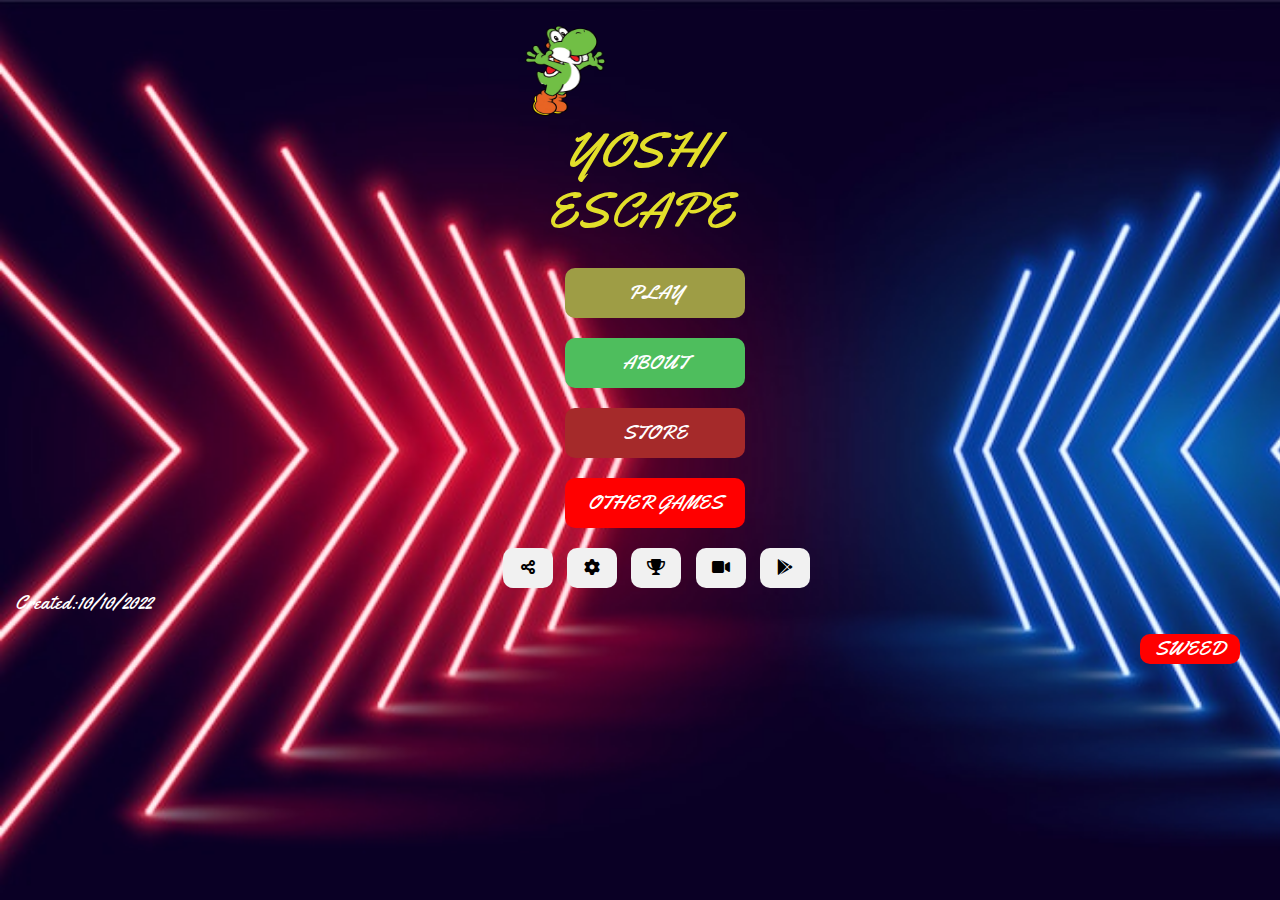
<file: index.html>
<!DOCTYPE html>
<html lang="en">
  <head>
    <meta charset="UTF-8" />
    <meta http-equiv="X-UA-Compatible" content="IE=edge" />
    <meta name="viewport" content="width=device-width, initial-scale=1.0" />
    <title>Yoshi Escape</title>
    <link rel="stylesheet" href="./css/index.css" />
    <link rel="stylesheet" href="./bootstrap.css">
    <link rel="stylesheet" href="https://cdnjs.cloudflare.com/ajax/libs/font-awesome/6.0.0/css/all.min.css">
    <style>
      @font-face {
        font-family: yellowtail;
        src: url(./Yellowtail/Yellowtail-Regular.ttf);
      }
    </style>
  </head>
  <body>
    <div class="container-fluid">
      <div class="details">
      <img  src="./images/improvedanime.png" alt="">
        <h1 class="game_name"> YOSHI <br> ESCAPE</h1>
        <div class="buttons">
         <button class="btn btn-primary" id="play">PLAY</button><br>
          <button class="btn btn-primary" id="about">ABOUT</button>
          <button class="btn btn-primary" id="store">STORE</button>
          <button class="btn btn-primary" id="other">OTHER GAMES</button>
        </div>
        <button class="share"><i class="fa-sharp fa-solid fa-share-nodes"></i></button>
        <button class="gear"><i class="fa-sharp fa-solid fa-gear"></i></button>
        <button class="trophy"><i class="fa-solid fa-trophy"></i></button>
        <button class="video"><i class="fa-solid fa-video"></i></button>
        <button class="google"><i class="fa-brands fa-google-play"></i></button>
        <p class="date">Created:10/10/2022  </p>
        <p class="name_initials">SWEED</p>
    </div>
  </body>
  <script src="./js/index.js"></script>
</html>
</file>
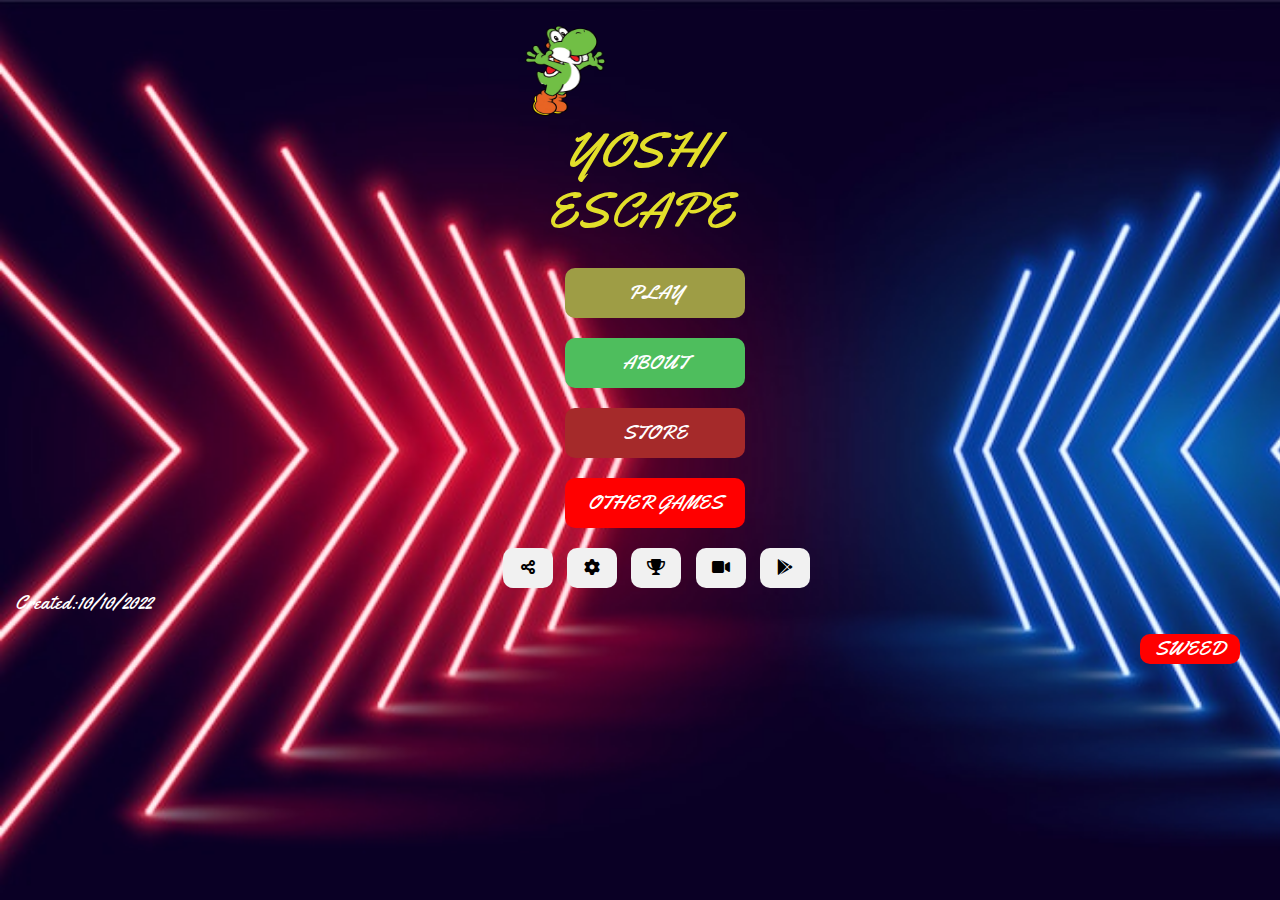
<file: html/index.html>
<!DOCTYPE html>
<html lang="en">
  <head>
    <meta charset="UTF-8" />
    <meta http-equiv="X-UA-Compatible" content="IE=edge" />
    <meta name="viewport" content="width=device-width, initial-scale=1.0" />
    <title>Yoshi Escape</title>
    <link rel="stylesheet" href="../css/index.css" />
    <link rel="stylesheet" href="/bootstrap.css">
    <link rel="stylesheet" href="https://cdnjs.cloudflare.com/ajax/libs/font-awesome/6.0.0/css/all.min.css">
    <style>
      @font-face {
        font-family: yellowtail;
        src: url(/Yellowtail/Yellowtail-Regular.ttf);
      }
    </style>
  </head>
  <body>
    <div class="container-fluid">
      <div class="details">
      <img  src="../images/improvedanime.png" alt="">
        <h1 class="game_name"> YOSHI <br> ESCAPE</h1>
        <div class="buttons">
         <button class="btn btn-primary" id="play">PLAY</button><br>
          <button class="btn btn-primary" id="about">ABOUT</button>
          <button class="btn btn-primary" id="store">STORE</button>
          <button class="btn btn-primary" id="other">OTHER GAMES</button>
        </div>
        <button class="share"><i class="fa-sharp fa-solid fa-share-nodes"></i></button>
        <button class="gear"><i class="fa-sharp fa-solid fa-gear"></i></button>
        <button class="trophy"><i class="fa-solid fa-trophy"></i></button>
        <button class="video"><i class="fa-solid fa-video"></i></button>
        <button class="google"><i class="fa-brands fa-google-play"></i></button>
        <p class="date">Created:10/10/2022  </p>
        <p class="name_initials">SWEED</p>
    </div>
  </body>
  <script src="../js/index.js"></script>
</html>
</file>
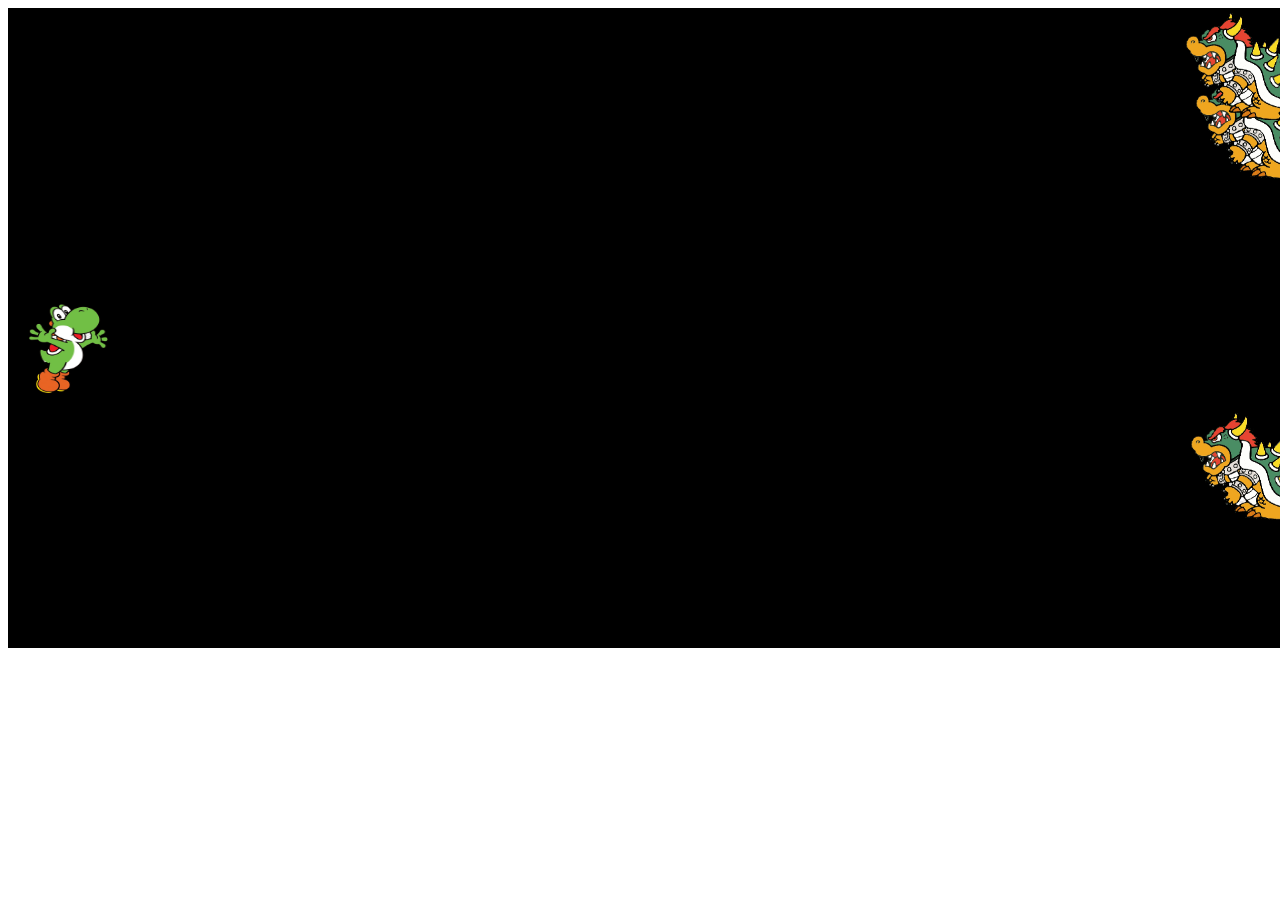
<file: canvas.html>
<!DOCTYPE html>
<html lang="en">
  <head>
    <meta charset="UTF-8" />
    <meta http-equiv="X-UA-Compatible" content="IE=edge" />
    <meta name="viewport" content="width=device-width, initial-scale=1.0" />
    <title>Document</title>
    <style>
      /* * {
        padding: 0;
        margin: 0;
      } */
    </style>
  </head>
  <body>
    <canvas
      id="canvas"
      width="1345"
      height="640"
      style="background-color: black"
    ></canvas>
  </body>
  <script>
    let x = 10;
    let y = 290;
    let ex = 1240;
    let ey = 280;
    let canvas = document.getElementById("canvas");
    let context = canvas.getContext("2d");
    let enemy = document.getElementById("canvas");
    let cont = enemy.getContext("2d");

    function start() {
      //  context.fillRect(x,y,50,50)
      let img = new Image();
      img.src = "./images/improvedanime.png";
      img.onload = () => context.drawImage(img, x, y, 100, 100);
      window.onkeydown = function (e) {
        // alert(e.keyCode)
        if (e.keyCode == 39 && x !== 1300) {
          x = x + 10;
          console.log("done");
        }
        if (e.keyCode == 40) {
          y = y + 10;
        }
        if (e.keyCode == 37 && x !== 0) {
          x = x - 10;
        }
        if (e.keyCode == 38) {
          y = y - 10;
        }

        context.clearRect(0, 0, 1345, 640);
        // if (x==1340) {
        //   x=0
        // }
        if (x == 1270) {
          x = 0;
        } else if (x == 0) {
          x = 1270;
        }
        if (y == -50) {
          y = 610;
        } else if (y == 610) {
          y = -50;
        }

        context.drawImage(img, x, y, 100, 100);
        // enemys();
      };
    }
    start();

    class enemys {
      constructor(ex, ey, scale) {
        this.scale = scale;
        this.ex = ex;
        this.ey = ey;
        this.eneimage1 = new Image();
        this.eneimage1.src = "./images/anim-project-removebg-preview.png";
        this.eneimage2 = new Image();
        this.eneimage2.src = "./images/anim-project-removebg-preview.png";
        this.eneimage3 = new Image();
        this.eneimage3.src = "./images/anim-project-removebg-preview.png";
        this.eneimage1.onload = () => {
          this.update();
        };
        this.eneimage2.onload = () => {
          this.update();
        };
        this.eneimage3.onload = () => {
          this.update();
        };
        
      }

      update() {
        if (this.eneimage1) {
          cont.drawImage(
            this.eneimage1,
            this.ex,
            this.ey,
            this.eneimage1.width / this.scale,
            this.eneimage1.height / this.scale
          );
        }
        if (this.eneimage2) {
          cont.drawImage(
            this.eneimage2,
            this.ex,
            this.ey,
            this.eneimage2.width / this.scale,
            this.eneimage2.height / this.scale
          );
        }
        if (this.eneimage3) {
          cont.drawImage(
            this.eneimage3,
            this.ex,
            this.ey,
            this.eneimage3.width / this.scale,
            this.eneimage3.height / this.scale
          );
        }
      }
    }

    const rect = new enemys(1150, 59, 3);
    const rects = new enemys(1150, 0, 3);
    const rectss = new enemys(1150, 400, 3);
    timer=setInterval( ()=> {
      
        cont.clearRect(0, 0, 1345, 640);
        rect.ex -= 10;
        rects.ex -= 20;
        rectss.ex -= 15;
        if (rect.ex == 0) {
          rect.ex = 1270;
        }
        if (rects.ex == 0) {
          rects.ex = 1270;
        }
        if (rectss.ex == 0) {
          rectss.ex = 1270;
        }
        rect.update();
        rects.update();
        rectss.update();
        start()
    },500);
  </script>
</html>
</file>
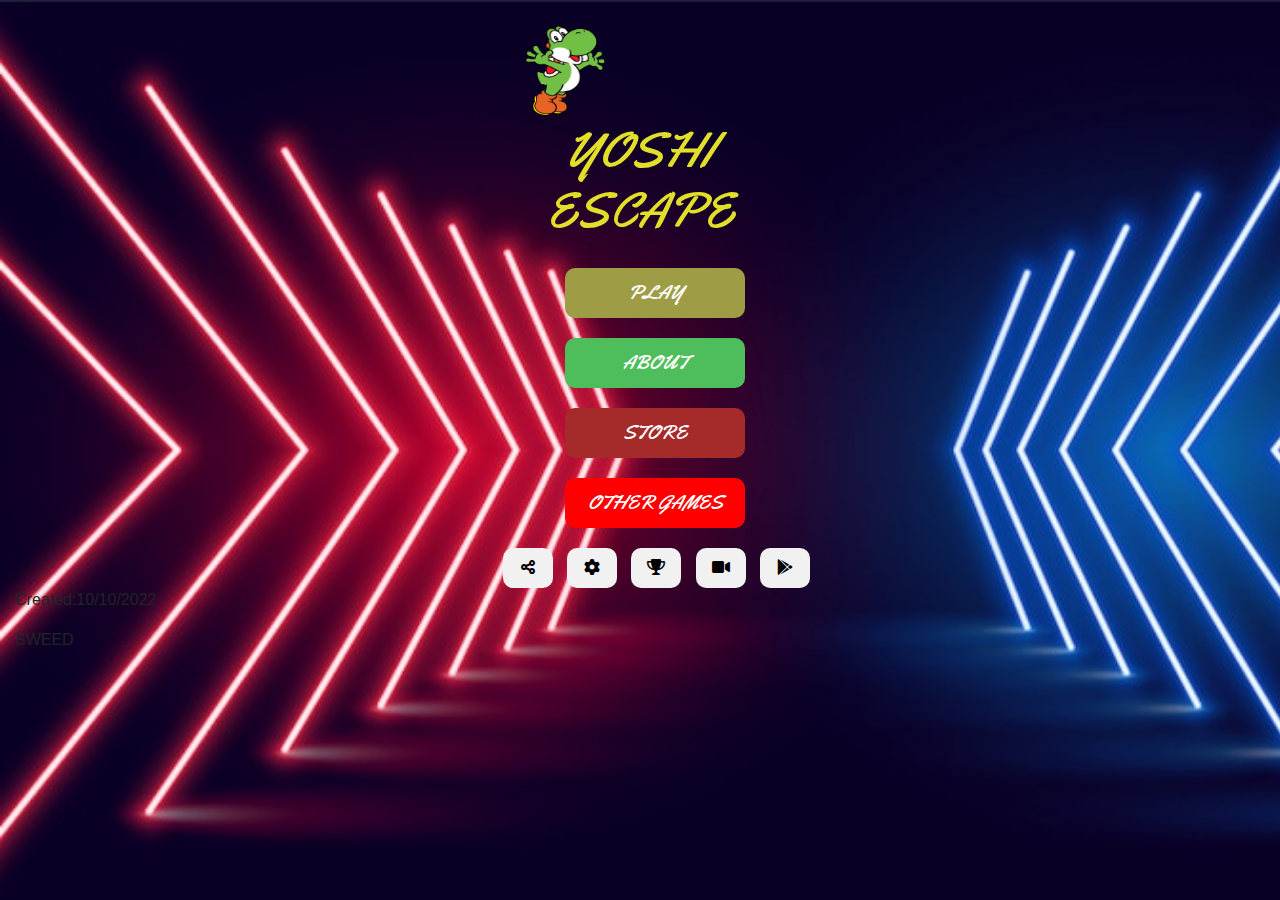
<file: frontpage.html>
<!DOCTYPE html>
<html lang="en">
  <head>
    <meta charset="UTF-8" />
    <meta http-equiv="X-UA-Compatible" content="IE=edge" />
    <meta name="viewport" content="width=device-width, initial-scale=1.0" />
    <title>Document</title>
    <link rel="stylesheet" href="./css/frontpage.css" />
    <link rel="stylesheet" href="./bootstrap.css">
    <link rel="stylesheet" href="https://cdnjs.cloudflare.com/ajax/libs/font-awesome/6.0.0/css/all.min.css">
    <style>
      @font-face {
        font-family: yellowtail;
        src: url(./Yellowtail/Yellowtail-Regular.ttf);
      }
    </style>
  </head>
  <body>
    <div class="container-fluid">
      <div class="details">
      <img  src="./images/improvedanime.png" alt="">
        <h1 class="game_name"> YOSHI <br> ESCAPE</h1>
        <div class="buttons">
         <button class="btn btn-primary" id="play">PLAY</button><br>
          <button class="btn btn-primary" id="about">ABOUT</button>
          <button class="btn btn-primary" id="store">STORE</button>
          <button class="btn btn-primary" id="other">OTHER GAMES</button>
        </div>
        <button class="share"><i class="fa-sharp fa-solid fa-share-nodes"></i></button>
        <button class="gear"><i class="fa-sharp fa-solid fa-gear"></i></button>
        <button class="trophy"><i class="fa-solid fa-trophy"></i></button>
        <button class="video"><i class="fa-solid fa-video"></i></button>
        <button class="google"><i class="fa-brands fa-google-play"></i></button>
        <p class="date">Created:10/10/2022  </p>
        <p class="name_initials">SWEED</p>
    </div>
  </body>
  <script src="./js/frontpage.js"></script>
</html>
</file>
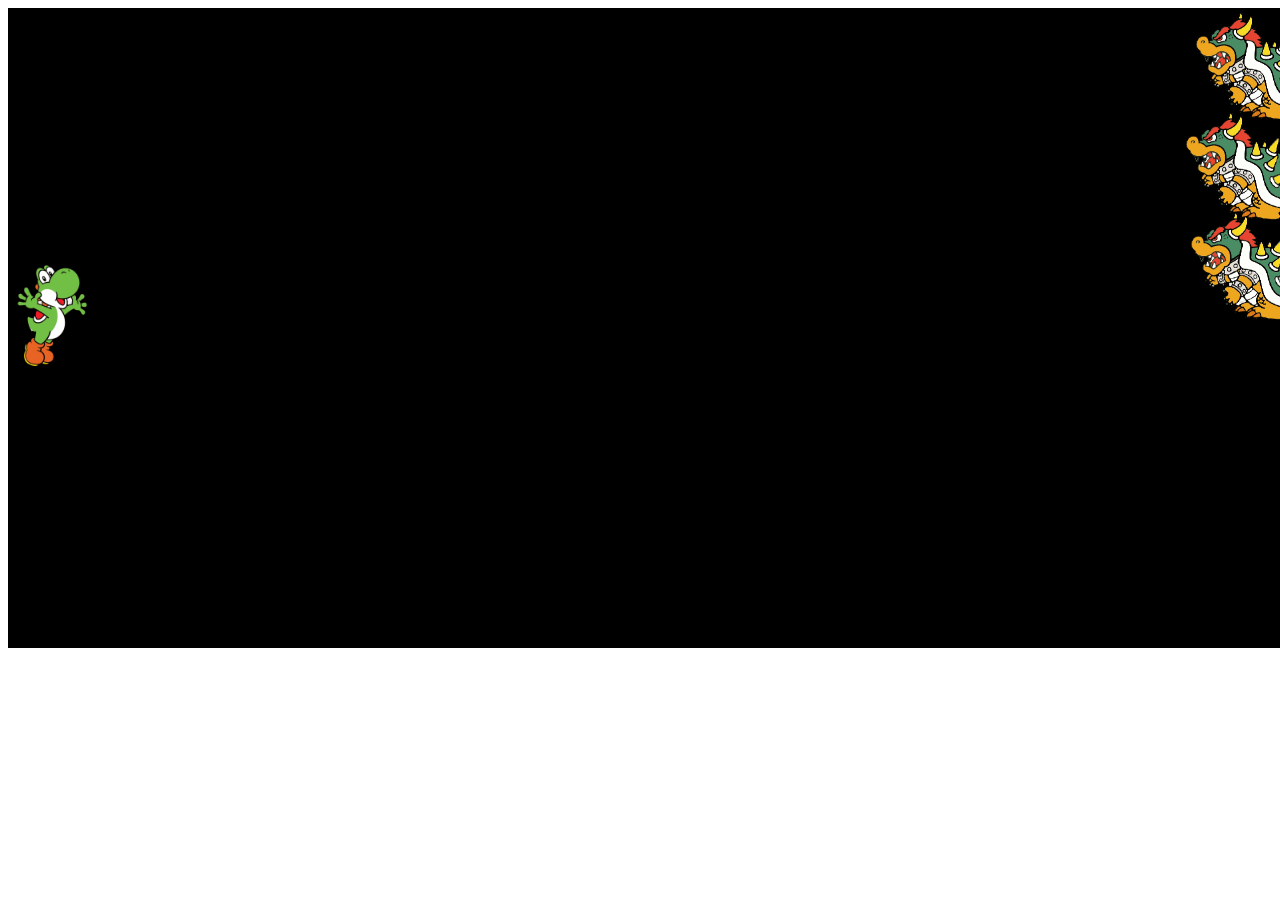
<file: k.html>
<!DOCTYPE html>
<html lang="en">
  <head>
    <meta charset="UTF-8" />
    <meta http-equiv="X-UA-Compatible" content="IE=edge" />
    <meta name="viewport" content="width=device-width, initial-scale=1.0" />
    <title>Document</title>
    <style>
      /* * {
        padding: 0;
        margin: 0;
      } */
    </style>
  </head>
  <body>
    <canvas
      id="canvas"
      width="1345"
      height="640"
      style="background-color: black"
    ></canvas>
  </body>
  <script>
    let x = 10;
    let y = 290;
    let ex = 1240;
    let ey = 280;
    let canvas = document.getElementById("canvas");
    let context = canvas.getContext("2d");
    let enemy = document.getElementById("canvas");
    let cont = enemy.getContext("2d");

    // function start() {
    //   //  context.fillRect(x,y,50,50)
    //   let img = new Image();
    //   img.src = "./images/improvedanime.png";
    //   img.onload = () => context.drawImage(img, x, y, 100, 100);
    //   window.onkeydown = function (e) {
    //     // alert(e.keyCode)
    //     if (e.keyCode == 39 && x !== 1300) {
    //       x = x + 10;
    //       console.log("done");
    //     }
    //     if (e.keyCode == 40) {
    //       y = y + 10;
    //     }
    //     if (e.keyCode == 37 && x !== 0) {
    //       x = x - 10;
    //     }
    //     if (e.keyCode == 38) {
    //       y = y - 10;
    //     }

    //     context.clearRect(0, 0, 1345, 640);
    //     // if (x==1340) {
    //     //   x=0
    //     // }
    //     if (x == 1270) {
    //       x = 0;
    //     } else if (x == 0) {
    //       x = 1270;
    //     }
    //     if (y == -50) {
    //       y = 610;
    //     } else if (y == 610) {
    //       y = -50;
    //     }

    //     context.drawImage(img, x, y, 100, 100);
    //     // enemys();
    //   };
    // }
    // start();

    class actor {
      constructor(x, y, scale) {
        this.scale = scale;
        this.x = x;
        this.y = y;
        this.img = new Image();
        this.img.src = "./images/improvedanime.png";

        this.img.onload = () => {
          this.pdate();
        };
      }

      pdate() {
        if (this.img) {
          cont.drawImage(
            this.img,
            this.x,
            this.y,
            this.img.width / this.scale,
            this.img.height / this.scale
          );
        }
      }
    }

    const acimg = new actor(0, 250, 5);
    //direcion of the mainCharacter onkey of arrow button
    window.onkeydown = function (e) {
      context.clearRect(0, 0, 1345, 640);
      if (e.keyCode == 39) {
        acimg.x += 10;
      }
      if (e.keyCode == 40) {
        acimg.y += 10;
      }
      if (e.keyCode == 37 && x !== 0) {
        acimg.x -= 10;
      }
      if (e.keyCode == 38) {
        acimg.y -=10;
      }
      //mainCharacter entering the wall and returning
      
      acimg.pdate();
      rect.update();
      rects.update();
      rectss.update();
      if (acimg.x == 1270) {
          acimg.x = 0;
        } else if (acimg.x == 0) {
          acimg.x = 1270;
        }
        if (acimg.y == -50) {
          acimg.y = 610;
        } else if (acimg.y == 610) {
          acimg.y = -50;
        }
        meet()
    };
    class enemys {
      constructor(ex, ey, scale) {
        this.scale = scale;
        this.ex = ex;
        this.ey = ey;
        this.eneimage1 = new Image();
        this.eneimage1.src = "./images/anim-project-removebg-preview.png";
        this.eneimage2 = new Image();
        this.eneimage2.src = "./images/anim-project-removebg-preview.png";
        this.eneimage3 = new Image();
        this.eneimage3.src = "./images/anim-project-removebg-preview.png";
        this.eneimage1.onload = () => {
          this.update();
        };
        this.eneimage2.onload = () => {
          this.update();
        };
        this.eneimage3.onload = () => {
          this.update();
        };
      }

      update() {
        if (this.eneimage1) {
          cont.drawImage(
            this.eneimage1,
            this.ex,
            this.ey,
            this.eneimage1.width / this.scale,
            this.eneimage1.height / this.scale
          );
        }
        if (this.eneimage2) {
          cont.drawImage(
            this.eneimage2,
            this.ex,
            this.ey,
            this.eneimage2.width / this.scale,
            this.eneimage2.height / this.scale
          );
        }
        if (this.eneimage3) {
          cont.drawImage(
            this.eneimage3,
            this.ex,
            this.ey,
            this.eneimage3.width / this.scale,
            this.eneimage3.height / this.scale
          );
        }
      }
    }

    const rect = new enemys(1150, 0, 3);
    const rects = new enemys(1150, 100, 3);
    const rectss = new enemys(1150, 200, 3);
    timer = setInterval(() => {
      cont.clearRect(0, 0, 1345, 640);
      rect.ex -= 10;
      rects.ex -= 20;
      rectss.ex -= 15;
      if (rect.ex == 0) {
        rect.ex = 1270;
      }
      if (rects.ex == 0) {
        rects.ex = 1270;
      }
      if (rectss.ex == 0) {
        rectss.ex = 1270;
      }
      rect.update();
      rects.update();
      rectss.update();
      acimg.pdate();
      meet()
    }, 500);
    function meet(){
      if (acimg.x==rect.ex){ 
        alert ('game over')
    } 
      if (acimg.x==rects.ex){ 
        alert ('game over')
    } 
      if (acimg.x==rectss.ex){ 
        alert ('game over')
    } 
  }
  </script>
</html>
</file>
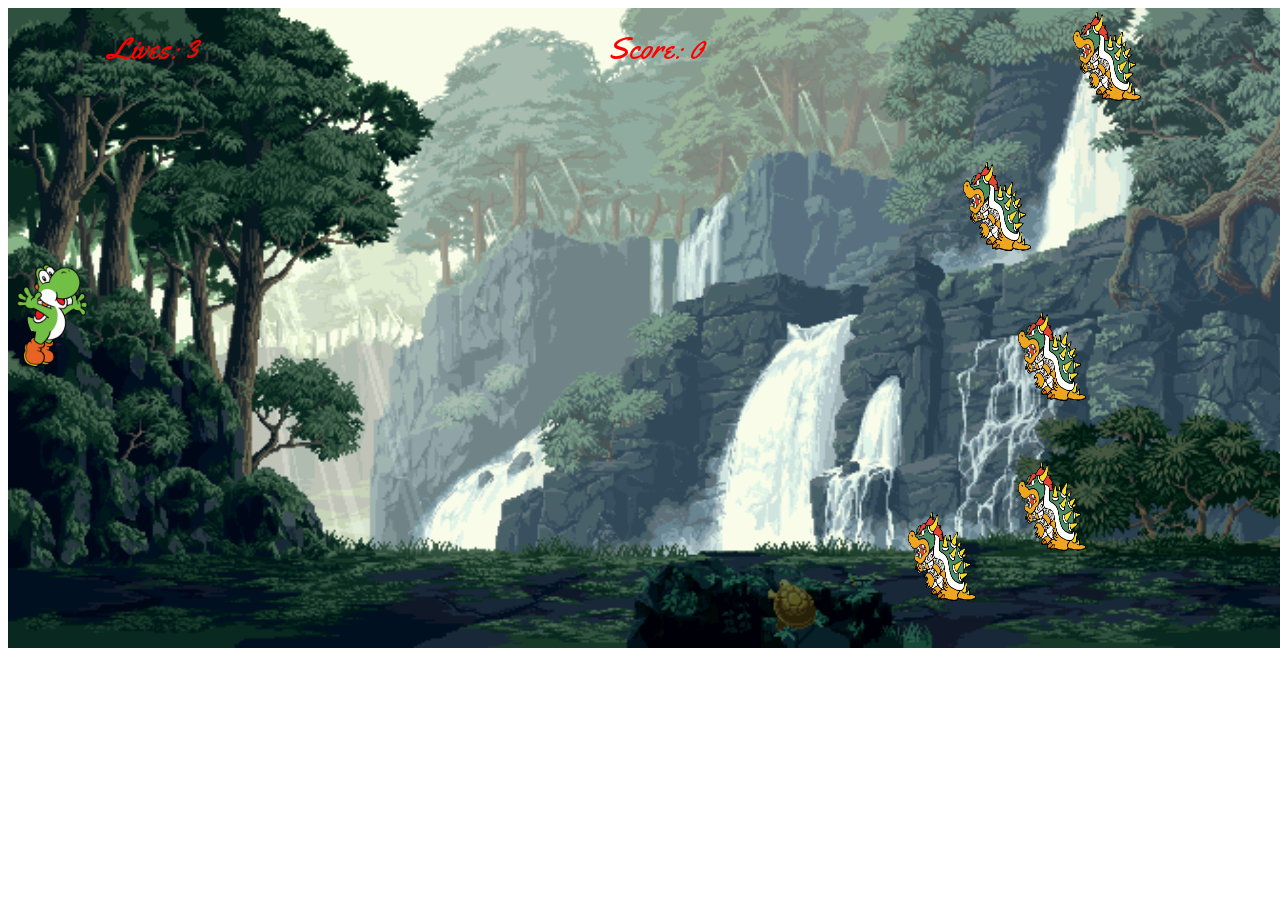
<file: mainPage.html>
<!DOCTYPE html>
<html lang="en">
  <head>
    <meta charset="UTF-8" />
    <meta http-equiv="X-UA-Compatible" content="IE=edge" />
    <meta name="viewport" content="width=device-width, initial-scale=1.0" />
    <title>Yoshi Game</title>
    
    <link rel="stylesheet" href="./css/mainPage.css" />
  </head>
  <style>
    @font-face {
      font-family: yellowtail;
      src: url(./Yellowtail/Yellowtail-Regular.ttf);
    }
  </style>
  <body>

    <h3 id="write2" style=" position: absolute; margin-top: -600px; margin-left: -1200px; font-size: 20px; background-color: rgba(248, 7, 7,0.7); border-radius: 5px; padding: 5px; color: white;"></h3>
    <div class="container">
      <div class="game">
        <div class="game__canvas">
          <canvas id="canvas" width="1345" height="640"></canvas>
        </div>
      </div>
    
    <audio id="sound" src="./sound/Spazzmatica-Polka.mp3" autoplay loop></audio>
  </body>
  <script src="./js/mainPage.js"></script>
</html>
</file>
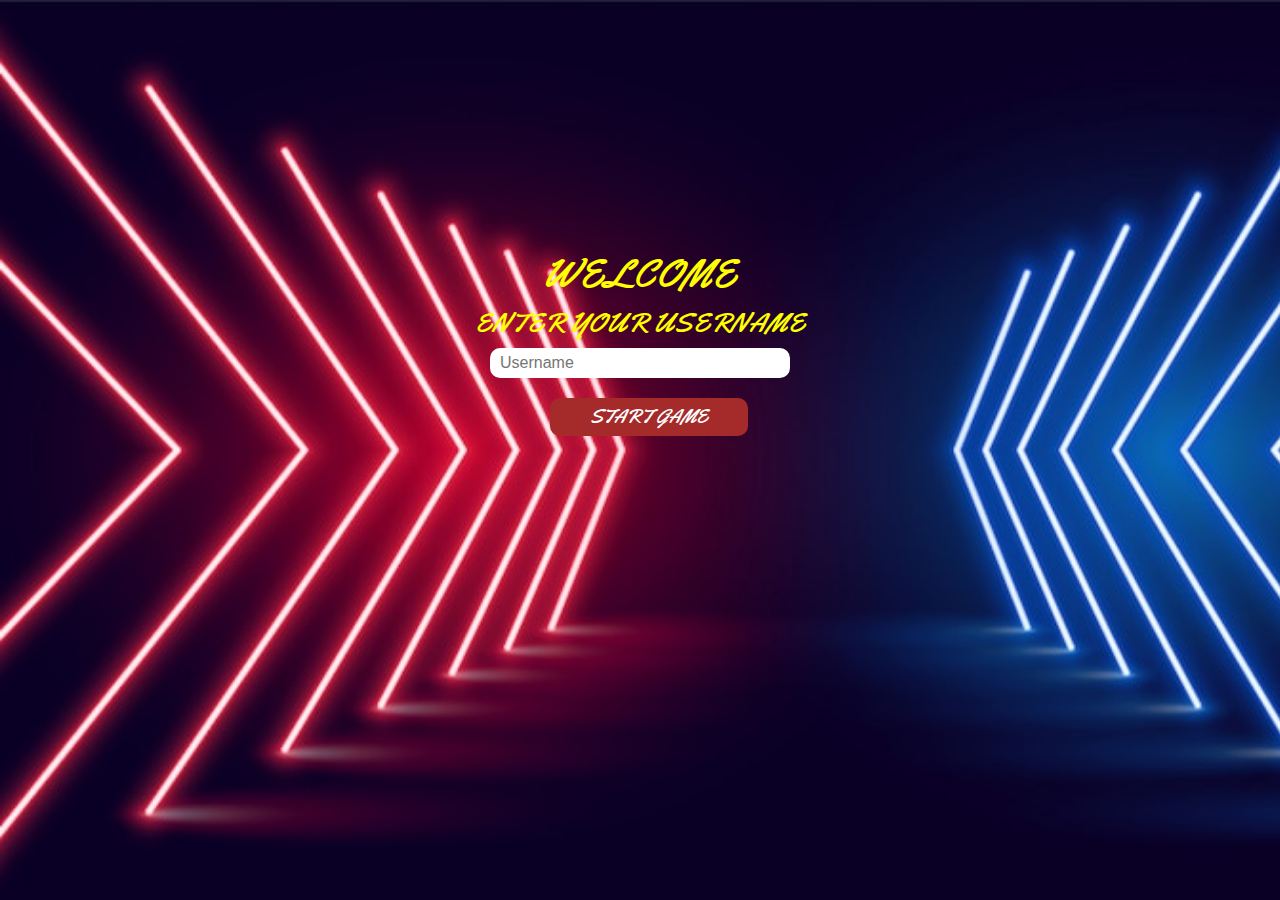
<file: Username.html>
<!DOCTYPE html>
<html lang="en">
  <head>
    <meta charset="UTF-8" />
    <meta http-equiv="X-UA-Compatible" content="IE=edge" />
    <meta name="viewport" content="width=device-width, initial-scale=1.0" />
    <title>Document</title>
    <link rel="stylesheet" href="./css/Username.css" />
    <link rel="stylesheet" href="./bootstrap.css" />
  </head>
  <style>
    @font-face {
      font-family: yellowtail;
      src: url(./Yellowtail/Yellowtail-Regular.ttf);
    }
  </style>
  <body>
    <div class="cont">
      <h1>WELCOME</h1>
      <h3>ENTER YOUR USERNAME</h3>
      <div class="d-flex justify-content-center align-items-center">
        <input id="user" type="text" placeholder="Username" />
      </div>
      <button class="btn btn-sm btn-primary" id="start">START GAME</button>
      <div class="container">
        <!-- The Modal -->
        <div class="modal" id="myModal">
          <div class="modal-dialog">
            <div class="modal-content">
              <!-- Modal Header -->
              <div class="modal-header">
                <h4 class="modal-title"><div class="spinner-border"></div></h4>
              </div>
              <!-- Modal body -->
              <div class="modal-body">
                Game loading....please do not interrupt this process
              </div>
            </div>
          </div>
        </div>
      </div>
    </div>

    <!--boostrap modal-->
  </body>
  <script src="./js/Username.js"></script>
</html>
</file>
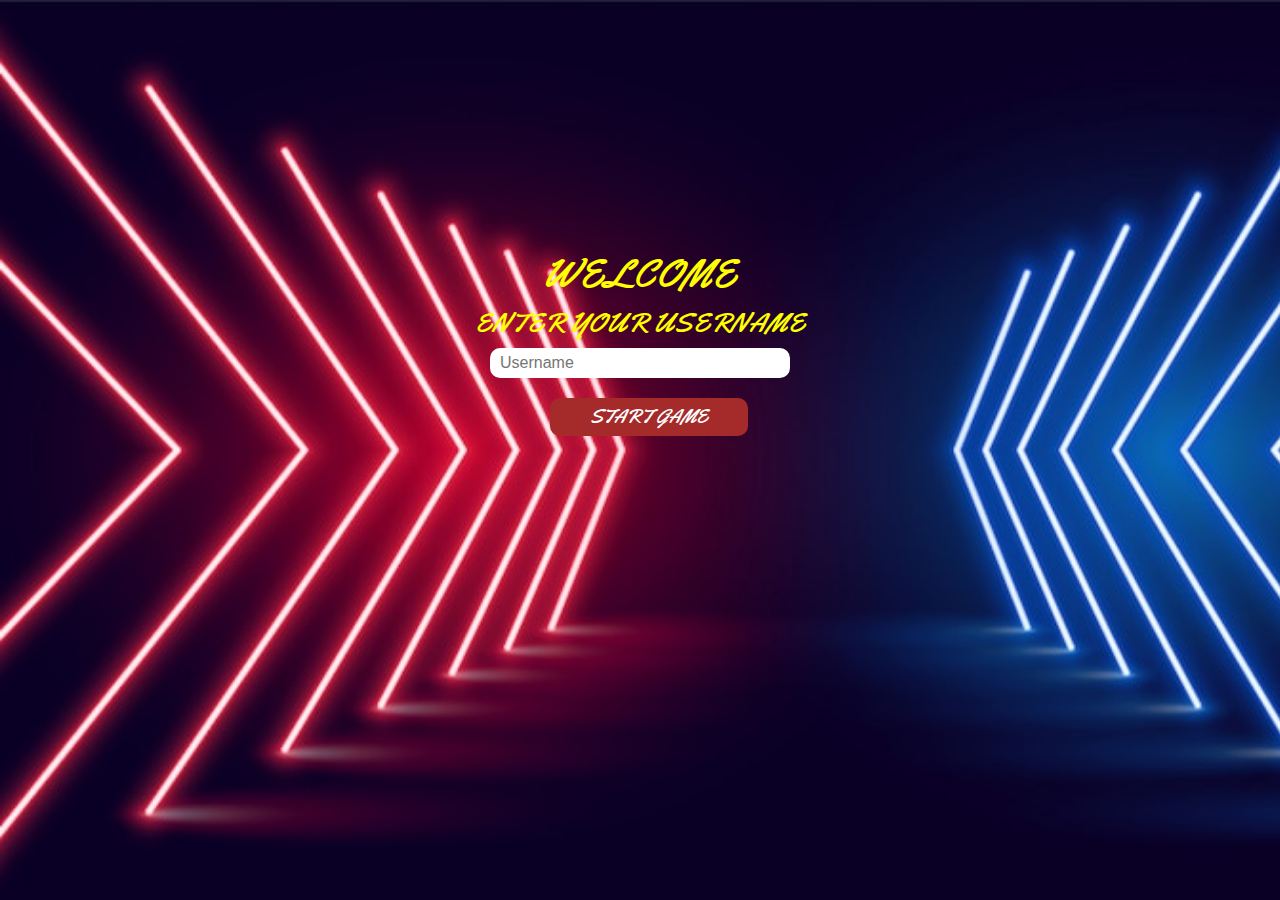
<file: html/Username.html>
<!DOCTYPE html>
<html lang="en">
  <head>
    <meta charset="UTF-8" />
    <meta http-equiv="X-UA-Compatible" content="IE=edge" />
    <meta name="viewport" content="width=device-width, initial-scale=1.0" />
    <title>Document</title>
    <link rel="stylesheet" href="../css/Username.css" />
    <link rel="stylesheet" href="/bootstrap.css" />
  </head>
  <style>
    @font-face {
      font-family: yellowtail;
      src: url(/Yellowtail/Yellowtail-Regular.ttf);
    }
  </style>
  <body>
    <div class="cont">
      <h1>WELCOME</h1>
      <h3>ENTER YOUR USERNAME</h3>
      <div class="d-flex justify-content-center align-items-center">
        <input id="user" type="text" placeholder="Username" />
      </div>
      <button class="btn btn-sm btn-primary" id="start">START GAME</button>
    </div>
  </body>
  <script src="../js/Username.js"></script>
</html>
</file>
<file: css/index.css>
* {
  padding: 0;
  margin: 0;
}
.container-fluid {
  background-image: url(../images/neon-light-arrow-direction-perspective_1017-22033.jpg);
  width: 100%;
  height: 100vh;
  background-repeat: no-repeat;
  background-size: cover;
}
.game_name {
  font-size: 50px;
  color: rgb(226, 223, 42);
  text-align: center;
  font-family: yellowtail;
}
img {
  width: 100px;
  height: 100px;
  margin-left: 40%;
  margin-top: 20px;
}
#play {
  width: 180px;
  height: 50px;
  margin-left: 44%;
  margin-top: 20px;
  background-color: rgb(158, 157, 69);
  border: none;
  border-radius: 10px;
  font-size: 20px;
  font-family: yellowtail;
}
#play:hover {
  background-color: rgb(226, 223, 42);
  color: rgb(158, 157, 69);
}
#about {
  width: 180px;
  height: 50px;
  margin-left: 44%;
  margin-top: 20px;
  background-color: rgb(78, 190, 93);
  border: none;
  border-radius: 10px;
  font-size: 20px;
  font-family: yellowtail;
}
#about:hover {
  background-color: rgb(226, 223, 42);
  color: rgb(78, 190, 93);
}
#store {
  width: 180px;
  height: 50px;
  margin-left: 44%;
  margin-top: 20px;
  background-color: brown;
  border: none;
  border-radius: 10px;
  font-size: 20px;
  font-family: yellowtail;
}
#store:hover {
  background-color: rgb(226, 223, 42);
  color: brown;
}
#other {
  width: 180px;
  height: 50px;
  margin-left: 44%;
  margin-top: 20px;
  background-color: #ff0000;
  border: none;
  border-radius: 10px;
  font-size: 20px;
  font-family: yellowtail;
}
#other:hover {
  background-color: rgb(226, 223, 42);
  color: #ff0000;
}
.share {
  width: 50px;
  height: 40px;
  margin-left: 39%;
  margin-top: 20px;
  background-color: #f1f1f1;
  border: none;
  border-radius: 10px;
}
.gear {
  width: 50px;
  height: 40px;
  margin-left: 10px;
  margin-top: 20px;
  background-color: #f1f1f1;
  border: none;
  border-radius: 10px;
}
.trophy {
  width: 50px;
  height: 40px;
  margin-left: 10px;
  margin-top: 20px;
  background-color: #f1f1f1;
  border: none;
  border-radius: 10px;
}
.video {
  width: 50px;
  height: 40px;
  margin-left: 10px;
  margin-top: 20px;
  background-color: #f1f1f1;
  border: none;
  border-radius: 10px;
}
.google {
  width: 50px;
  height: 40px;
  margin-left: 10px;
  margin-top: 20px;
  background-color: #f1f1f1;
  border: none;
  border-radius: 10px;
}
.date {
  font-family: Yellowtail;
  font-size: 20px;
  color: white;
}
.name_initials {
  font-family: Yellowtail;
  font-size: 20px;
  color: white;
  width: 100px;
  height: 30px;
  background-color: #ff0000;
  border: none;
  border-radius: 10px;
  text-align: center;
  margin-left: 90%;
}
/* .container div{
  width: 300px;
  height: 300px;
  background-color: rgba(0, 0, 0, 0.5);
  border-radius: 10px;
  padding: 20px;
  margin-top: 30px;

} */
/*make responsive for iphone 6/7/8*/
@media (max-width: 414px) {
  .container-fluid {
    background-image: url(../images/neon-light-arrow-direction-perspective_1017-22033.jpg);
    width: 100%;
    height: 100vh;
    background-repeat: no-repeat;
    background-size: cover;
  }
  .game_name {
    font-size: 50px;
    color: rgb(226, 223, 42);
    text-align: center;
    font-family: yellowtail;
  }
  img {
    width: 100px;
    height: 100px;
    margin-left: 40%;
    margin-top: 20px;
  }
  #play {
    width: 180px;
    height: 50px;
    margin-left: 30%;
    margin-top: 20px;
    background-color: rgb(158, 157, 69);
    border: none;
    border-radius: 10px;
    font-size: 20px;
    font-family: yellowtail;
  }
  #play:hover {
    background-color: rgb(226, 223, 42);
    color: rgb(158, 157, 69);
  }
  #about {
    width: 180px;
    height: 50px;
    margin-left: 30%;
    margin-top: 20px;
    background-color: rgb(78, 190, 93);
    border: none;
    border-radius: 10px;
    font-size: 20px;
    font-family: yellowtail;
  }
  #about:hover {
    background-color: rgb(226, 223, 42);
    color: rgb(78, 190, 93);
  }
  #store {
    width: 180px;
    height: 50px;
    margin-left: 30%;
    margin-top: 20px;
    background-color: brown;
    border: none;
    border-radius: 10px;
    font-size: 20px;
    font-family: yellowtail;
  }
  #store:hover {
    background-color: rgb(226, 223, 42);
    color: brown;
  }
  #other {
    width: 180px;
    height: 50px;
    margin-left: 30%;
    margin-top: 20px;
    background-color: #ff0000;
    border: none;
    border-radius: 10px;
    font-size: 20px;
    font-family: yellowtail;
  }
  #other:hover {
    background-color: rgb(226, 223, 42);
    color: #ff0000;
  }
  .share {
    width: 50px;
    height: 40px;
    margin-left: 10%;
    margin-top: 20px;
    background-color: #f1f1f1;
    border: none;
    border-radius: 10px;
  }
  .gear {
    width: 50px;
    height: 40px;
    margin-left: 10px;
    margin-top: 20px;
    background-color: #f1f1f1;
    border: none;
    border-radius: 10px;
  }
  .trophy {
    width: 50px;
    height: 40px;
    margin-left: 10px;
    margin-top: 20px;
    background-color: #f1f1f1;
    border: none;
    border-radius: 10px;
  }
  .video {
    width: 50px;
    height: 40px;
    margin-left: 10px;
    margin-top: 20px;
    background-color: #f1f1f1;
    border: none;
    border-radius: 10px;
  }
  .google {
    width: 50px;
    height: 40px;
    margin-left: 10px;
    margin-top: 20px;
    background-color: #f1f1f1;
    border: none;
    border-radius: 10px;
  }
  .date {
    font-family: Yellowtail;
    font-size: 20px;
    color: white;
    margin-top: 10px;
  }
  .name_initials {
    font-family: Yellowtail;
    font-size: 20px;
    color: white;
    width: 100px;
    height: 30px;
    background-color: #ff0000;
    border: none;
    border-radius: 10px;
    text-align: center;
    margin-left: 70%;
    margin-top: 60px;
  }
}
</file>
<file: css/frontpage.css>
* {
  padding: 0;
  margin: 0;
}
.container-fluid {
  background-image: url(/images/neon-light-arrow-direction-perspective_1017-22033.jpg);
  width: 100%;
  height: 100vh;
  background-repeat: no-repeat;
  background-size: cover;
}
.game_name {
  font-size: 50px;
  color: rgb(226, 223, 42);
  text-align: center;
  font-family: yellowtail;
}
img {
  width: 100px;
  height: 100px;
  margin-left: 40%;
  margin-top: 20px;
}
#play {
  width: 180px;
  height: 50px;
  margin-left: 44%;
  margin-top: 20px;
  background-color: rgb(158, 157, 69);
  border: none;
  border-radius: 10px;
  font-size: 20px;
  font-family: yellowtail;
}
#play:hover {
  background-color: rgb(226, 223, 42);
  color: rgb(158, 157, 69);
}
#about {
  width: 180px;
  height: 50px;
  margin-left: 44%;
  margin-top: 20px;
  background-color: rgb(78, 190, 93);
  border: none;
  border-radius: 10px;
  font-size: 20px;
  font-family: yellowtail;
}
#about:hover {
  background-color: rgb(226, 223, 42);
  color: rgb(78, 190, 93);
}
#store {
  width: 180px;
  height: 50px;
  margin-left: 44%;
  margin-top: 20px;
  background-color: brown;
  border: none;
  border-radius: 10px;
  font-size: 20px;
  font-family: yellowtail;
}
#store:hover {
  background-color: rgb(226, 223, 42);
  color: brown;
}
#other {
  width: 180px;
  height: 50px;
  margin-left: 44%;
  margin-top: 20px;
  background-color: #ff0000;
  border: none;
  border-radius: 10px;
  font-size: 20px;
  font-family: yellowtail;
}
#other:hover {
  background-color: rgb(226, 223, 42);
  color: #ff0000;
}
.share {
  width: 50px;
  height: 40px;
  margin-left: 39%;
  margin-top: 20px;
  background-color: #f1f1f1;
  border: none;
  border-radius: 10px;
}
.gear {
  width: 50px;
  height: 40px;
  margin-left:10px;
  margin-top: 20px;
  background-color: #f1f1f1;
  border: none;
  border-radius: 10px;
}
.trophy{
  width: 50px;
  height: 40px;
  margin-left:10px;
  margin-top: 20px;
  background-color: #f1f1f1;
  border: none;
  border-radius: 10px;
}
.video{
  width: 50px;
  height: 40px;
  margin-left:10px;
  margin-top: 20px;
  background-color: #f1f1f1;
  border: none;
  border-radius: 10px;
}
.google{
  width: 50px;
  height: 40px;
  margin-left:10px;
  margin-top: 20px;
  background-color: #f1f1f1;
  border: none;
  border-radius: 10px;
}
/* .container div{
  width: 300px;
  height: 300px;
  background-color: rgba(0, 0, 0, 0.5);
  border-radius: 10px;
  padding: 20px;
  margin-top: 30px;

} */
</file>
<file: css/Username.css>
* {
  padding: 0;
  margin: 0;
}
.cont {
  background-image: url(../images/neon-light-arrow-direction-perspective_1017-22033.jpg);
  width: 100%;
  height: 100vh;
  background-repeat: no-repeat;
  background-size: cover;
}
button {
  padding-left: 40px !important;
  padding-right: 40px !important;
}
h3 {
  font-size: 25px;
  color:yellow ;
  text-align: center;
  font-family: yellowtail;
  text-align: center;
}
h1 {
  text-align: center;
  padding-top: 250px;
  color: yellow;
  font-family: yellowtail;
}
.btn {
  font-weight: bold;
  margin-top: 20px;
  margin-left: 43%;
  background-color: brown !important;
  border: none !important;
  border-radius: 10px !important;
  font-size: 20px !important;
  font-family: yellowtail !important;
}
.btn:hover {
  background-color: rgb(226, 223, 42) !important;
  /* color:  white !important; */
}
#user {
  border-radius: 10px;
  padding-left: 10px;
  width: 300px;
  border: none;
  outline: none;
  height: 30px;
}
.modal-content {
  width: 100% !important;
  height: 100% !important;
  overflow: auto;
  background-color: rgb(0, 0, 0);
  background-color: rgba(0, 0, 0, 0.4);
}
</file>
<file: css/mainPage.css>
#sound {
  display: none;
}
#canvas{
  background-image: url(../bgimg/incredible\ collection\ of\ video\ game\ backgrounds\ in\ animated\ GIF\ form.gif);
  background-repeat: no-repeat;
  background-size: cover;
  
}
</file>
